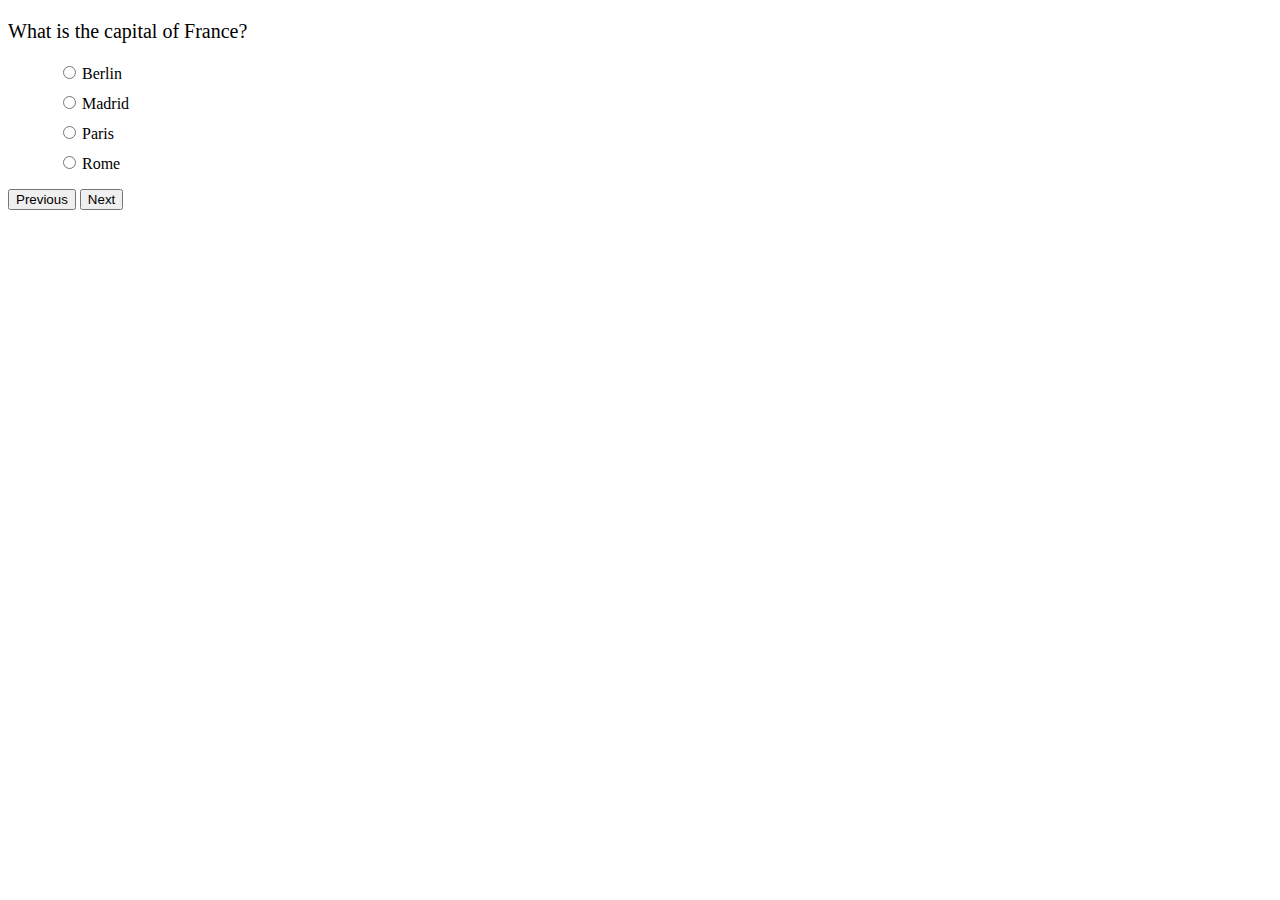
<file: app.html>
<!DOCTYPE html>
<html lang="en">
	<head>
		<meta charset="UTF-8" />
		<meta
			name="viewport"
			content="width=device-width, initial-scale=1.0" />
		<link
			rel="stylesheet"
			href="./css/app.css" />
		<title>Codeslunch Examination - Lifestyle</title>
	</head>
	<body>
		<p id="demo"></p>
		<div id="options"></div>
		<button id="backward">Previous</button>
		<button id="forward">Next</button>
		<script src="./js/extension.js"></script>
		<!-- <script src="./js/vendor.js"></script> -->
	</body>
</html>
</file>
<file: css/app.css>
body {
	background-color: #fff;
}
#demo {
	font-size: 20px;
}
label {
	display: block;
	font-family: "segoe ui";
	font-size: 16px;
	margin: 10px;
}
input {
	margin-right: 6px;
}
</file>
